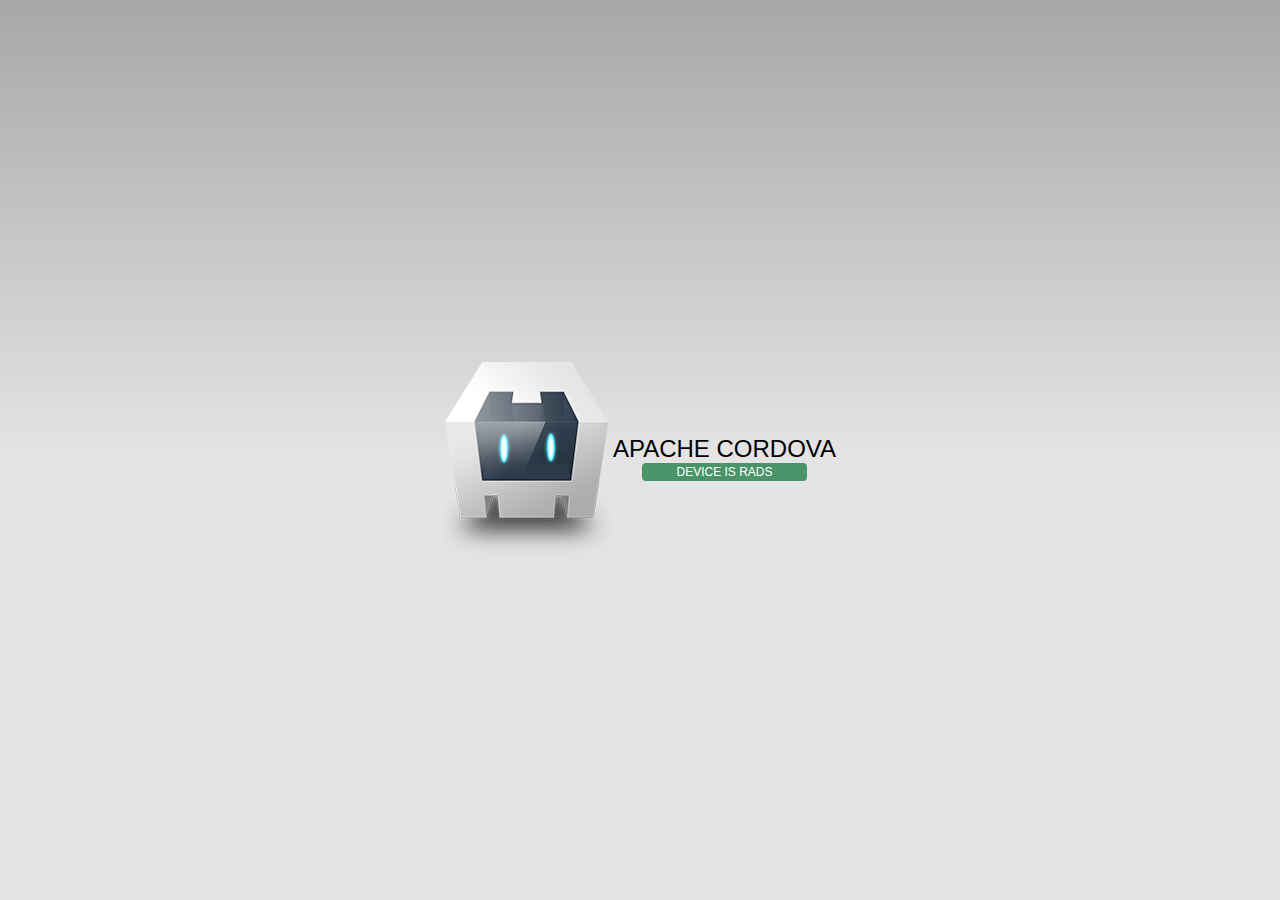
<file: ind2.html>
<!DOCTYPE html>
<!--
    Licensed to the Apache Software Foundation (ASF) under one
    or more contributor license agreements.  See the NOTICE file
    distributed with this work for additional information
    regarding copyright ownership.  The ASF licenses this file
    to you under the Apache License, Version 2.0 (the
    "License"); you may not use this file except in compliance
    with the License.  You may obtain a copy of the License at

    http://www.apache.org/licenses/LICENSE-2.0

    Unless required by applicable law or agreed to in writing,
    software distributed under the License is distributed on an
    "AS IS" BASIS, WITHOUT WARRANTIES OR CONDITIONS OF ANY
     KIND, either express or implied.  See the License for the
    specific language governing permissions and limitations
    under the License.
-->
<html>
    <head>
        <!--
        Customize this policy to fit your own app's needs. For more guidance, see:
            https://github.com/apache/cordova-plugin-whitelist/blob/master/README.md#content-security-policy
        Some notes:
            * gap: is required only on iOS (when using UIWebView) and is needed for JS->native communication
            * https://ssl.gstatic.com is required only on Android and is needed for TalkBack to function properly
            * Disables use of inline scripts in order to mitigate risk of XSS vulnerabilities. To change this:
                * Enable inline JS: add 'unsafe-inline' to default-src
        -->
        <meta http-equiv="Content-Security-Policy" content="default-src 'self' data: gap: https://ssl.gstatic.com 'unsafe-eval'; style-src 'self' 'unsafe-inline'; media-src *; img-src 'self' data: content:;">
        <meta name="format-detection" content="telephone=no">
        <meta name="msapplication-tap-highlight" content="no">
        <meta name="viewport" content="user-scalable=no, initial-scale=1, maximum-scale=1, minimum-scale=1, width=device-width">
        <link rel="stylesheet" type="text/css" href="css/index.css">
        <title>Hello World</title>
    </head>
    <body>
        <div class="app">
            <h1>Apache Cordova</h1>
            <div id="deviceready" class="blink">
                <p class="event listening">Connecting to Device</p>
                <p class="event received">Device is Rads</p>
            </div>
        </div>
        <script type="text/javascript" src="cordova.js"></script>
        <script type="text/javascript" src="js/index.js"></script>
    </body>
</html>
</file>
<file: css/index.css>
/*
 * Licensed to the Apache Software Foundation (ASF) under one
 * or more contributor license agreements.  See the NOTICE file
 * distributed with this work for additional information
 * regarding copyright ownership.  The ASF licenses this file
 * to you under the Apache License, Version 2.0 (the
 * "License"); you may not use this file except in compliance
 * with the License.  You may obtain a copy of the License at
 *
 * http://www.apache.org/licenses/LICENSE-2.0
 *
 * Unless required by applicable law or agreed to in writing,
 * software distributed under the License is distributed on an
 * "AS IS" BASIS, WITHOUT WARRANTIES OR CONDITIONS OF ANY
 * KIND, either express or implied.  See the License for the
 * specific language governing permissions and limitations
 * under the License.
 */
* {
    -webkit-tap-highlight-color: rgba(0,0,0,0); /* make transparent link selection, adjust last value opacity 0 to 1.0 */
}

body {
    -webkit-touch-callout: none;                /* prevent callout to copy image, etc when tap to hold */
    -webkit-text-size-adjust: none;             /* prevent webkit from resizing text to fit */
    -webkit-user-select: none;                  /* prevent copy paste, to allow, change 'none' to 'text' */
    background-color:#E4E4E4;
    background-image:linear-gradient(top, #A7A7A7 0%, #E4E4E4 51%);
    background-image:-webkit-linear-gradient(top, #A7A7A7 0%, #E4E4E4 51%);
    background-image:-ms-linear-gradient(top, #A7A7A7 0%, #E4E4E4 51%);
    background-image:-webkit-gradient(
        linear,
        left top,
        left bottom,
        color-stop(0, #A7A7A7),
        color-stop(0.51, #E4E4E4)
    );
    background-attachment:fixed;
    font-family:'HelveticaNeue-Light', 'HelveticaNeue', Helvetica, Arial, sans-serif;
    font-size:12px;
    height:100%;
    margin:0px;
    padding:0px;
    text-transform:uppercase;
    width:100%;
}

/* Portrait layout (default) */
.app {
    background:url(../img/logo.png) no-repeat center top; /* 170px x 200px */
    position:absolute;             /* position in the center of the screen */
    left:50%;
    top:50%;
    height:50px;                   /* text area height */
    width:225px;                   /* text area width */
    text-align:center;
    padding:180px 0px 0px 0px;     /* image height is 200px (bottom 20px are overlapped with text) */
    margin:-115px 0px 0px -112px;  /* offset vertical: half of image height and text area height */
                                   /* offset horizontal: half of text area width */
}

/* Landscape layout (with min-width) */
@media screen and (min-aspect-ratio: 1/1) and (min-width:400px) {
    .app {
        background-position:left center;
        padding:75px 0px 75px 170px;  /* padding-top + padding-bottom + text area = image height */
        margin:-90px 0px 0px -198px;  /* offset vertical: half of image height */
                                      /* offset horizontal: half of image width and text area width */
    }
}

h1 {
    font-size:24px;
    font-weight:normal;
    margin:0px;
    overflow:visible;
    padding:0px;
    text-align:center;
}

.event {
    border-radius:4px;
    -webkit-border-radius:4px;
    color:#FFFFFF;
    font-size:12px;
    margin:0px 30px;
    padding:2px 0px;
}

.event.listening {
    background-color:#333333;
    display:block;
}

.event.received {
    background-color:#4B946A;
    display:none;
}

@keyframes fade {
    from { opacity: 1.0; }
    50% { opacity: 0.4; }
    to { opacity: 1.0; }
}
 
@-webkit-keyframes fade {
    from { opacity: 1.0; }
    50% { opacity: 0.4; }
    to { opacity: 1.0; }
}
 
.blink {
    animation:fade 3000ms infinite;
    -webkit-animation:fade 3000ms infinite;
}
</file>
